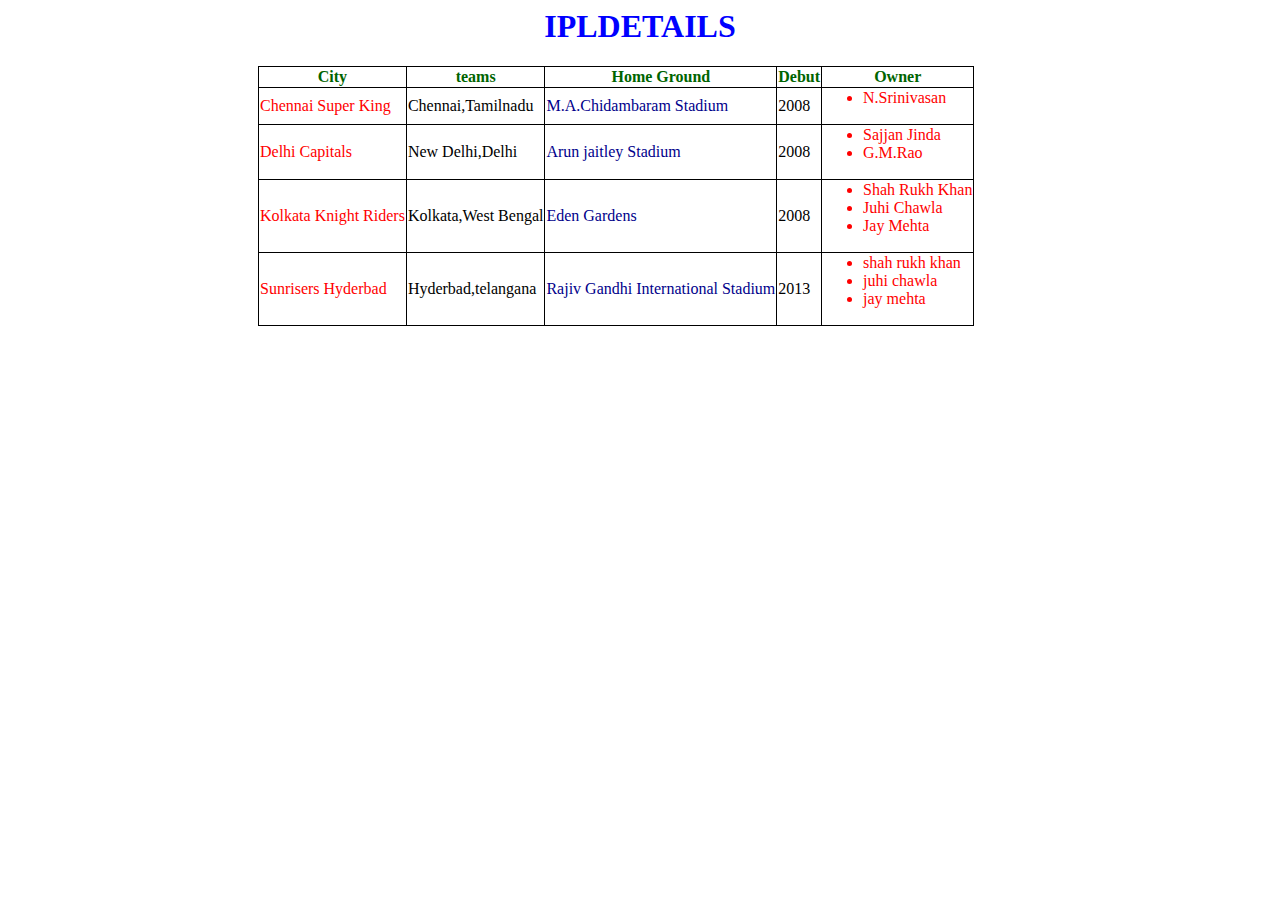
<file: index.html>
<html>
<head>
	<title>table</title>
	<link rel="stylesheet" href="tablestylesheet.css">
	<h1>IPLDETAILS</h1>
	<body>
		<table>
		<tr>
			<th class="t">City</th>
			<th class="t">teams</th>
			<th class="t">Home Ground</th>
			<th class="t">Debut</th>
			<th class="t"> Owner</th>
		</tr>
		<tr>
			<td class="d">Chennai Super King</td>
			<td>Chennai,Tamilnadu</td>
			<td id="hg">M.A.Chidambaram Stadium</td>
			<td>2008</td>
			<td class="d">
			<ul>
				<li>N.Srinivasan</li>
			</ul>
		</td>
		</tr>
		<tr>
			<td class="d">Delhi Capitals</td>
			<td>New Delhi,Delhi</td>
			<td id="hg">Arun jaitley Stadium</td>
			<td>2008</td>
			<td class="d">
				<ul>
				<li>Sajjan Jinda</li>
				<li>G.M.Rao</li>
			</ul>
		</td>
		</tr>
		<tr>
			<td class="d">Kolkata Knight Riders</td>
			<td>Kolkata,West Bengal </td>
			<td id="hg">Eden Gardens</td>
			<td>2008</td>
			<td class="d">
				<ul>
				<li>Shah Rukh Khan</li>
				<li>Juhi Chawla</li>
				<li>Jay Mehta</li>
			</ul>
		</td>
		</tr>
		<tr>
			<td class="d">Sunrisers Hyderbad</td>
			<td>Hyderbad,telangana </td>
			<td id="hg">Rajiv Gandhi International Stadium</td>
			<td>2013</td>
			<td class="d">
				<ul>
				<li>shah rukh khan</li>
				<li>juhi chawla</li>
				<li>jay mehta</li>
			</ul>
		</td>
		</tr>
	</table>
</body>
</head>
</html>
</file>
<file: tablestylesheet.css>
table,th,td{
			border: 1px solid black;
			border-collapse:collapse;
		}

		th{
			background-color:white;
		}
		.t{
           color:darkgreen;
		}
		.d{
			color:red;
		}
		#hg{
			color:darkblue;
		}
		h1{
			color:blue;
			text-align: center;
		}
		table{
			margin-left: 250px;
		}
</file>
